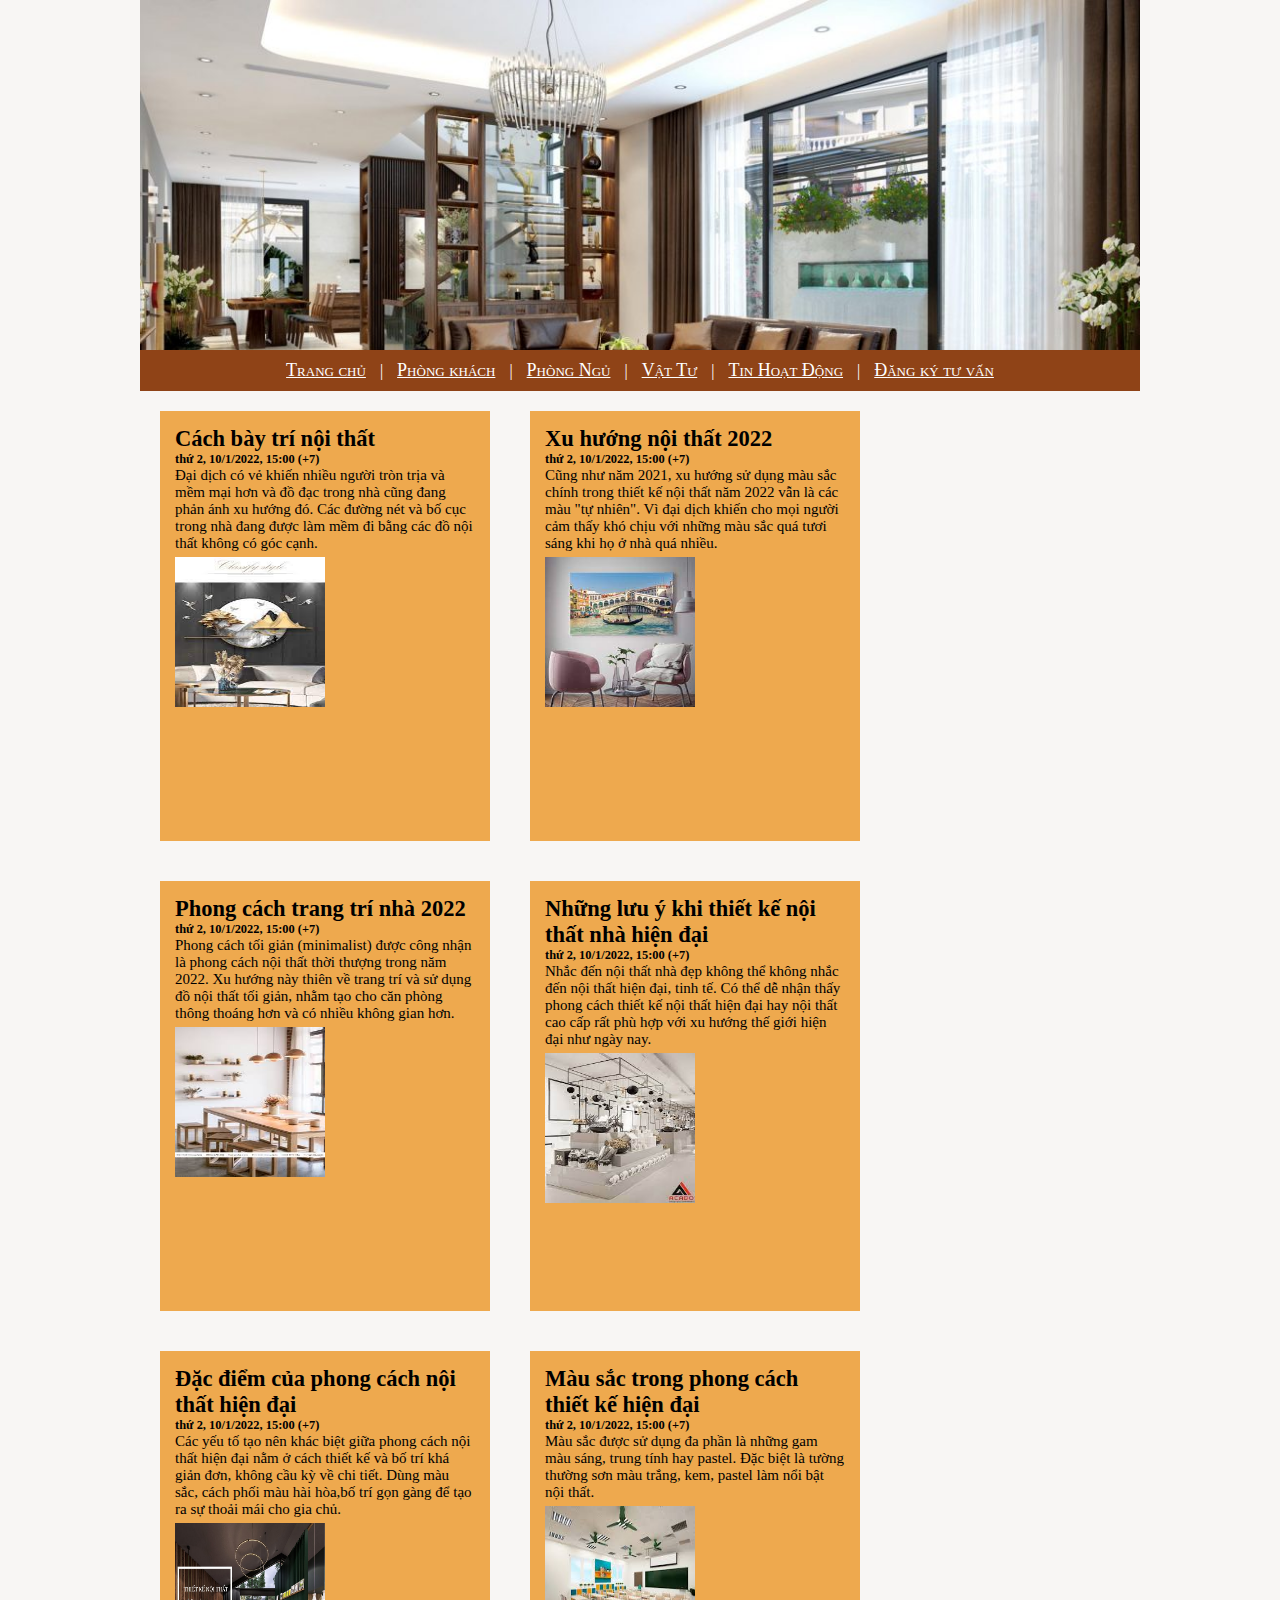
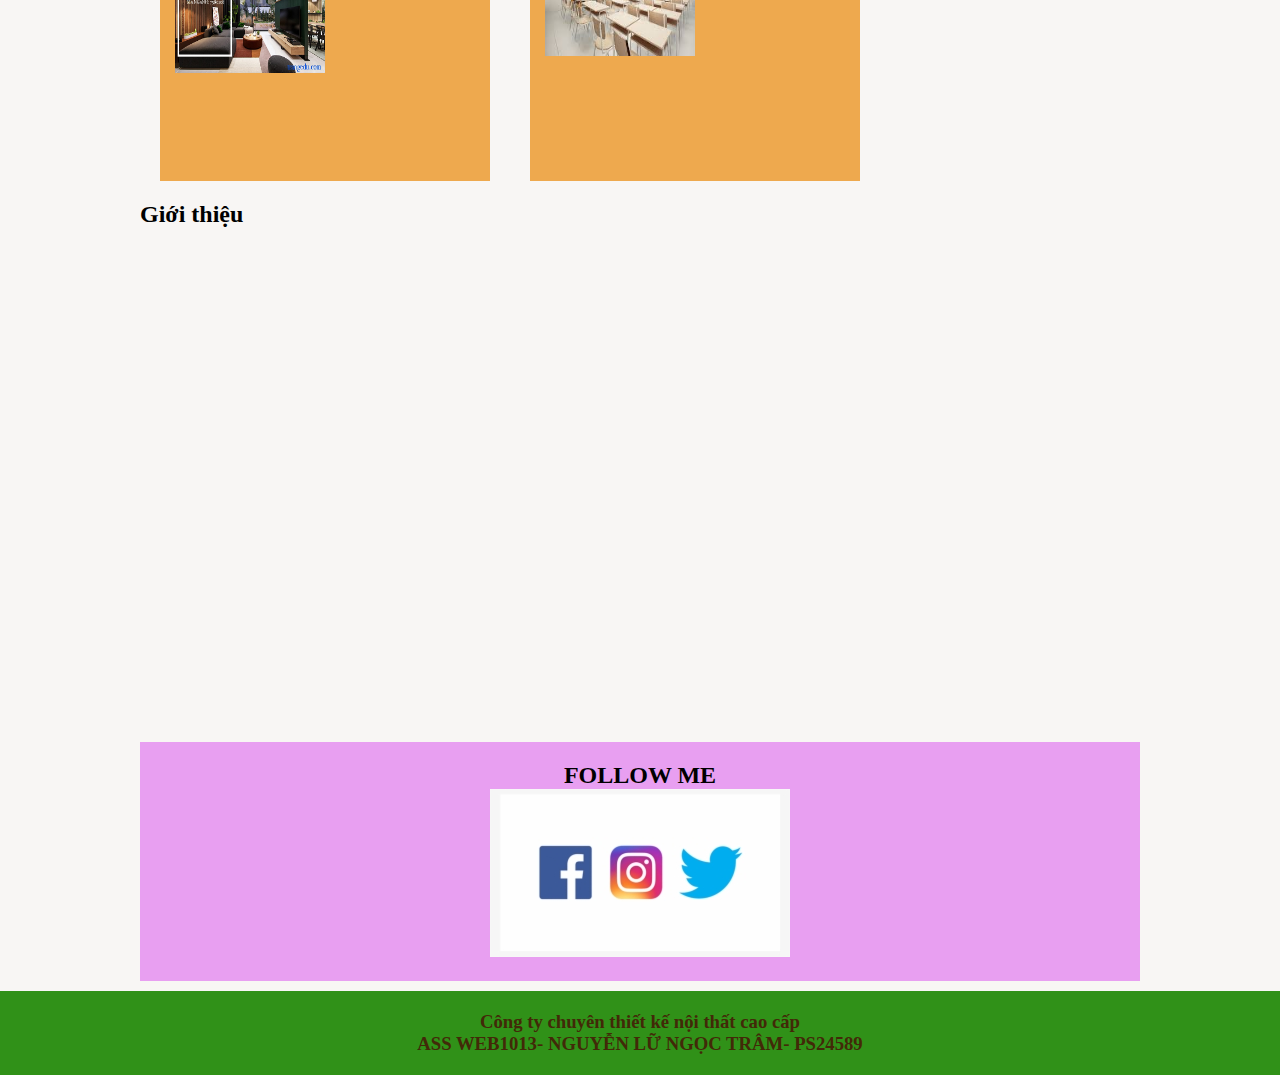
<file: index.html>
<!DOCTYPE html>
<html lang="en">
<head>
    <meta charset="UTF-8">
    <meta http-equiv="X-UA-Compatible" content="IE=edge">
    <meta name="viewport" content="width=device-width, initial-scale=1.0">
    <title>ASS</title>
    <link href="css/style.css" rel="stylesheet" />
</head>
<body>
    <div class="container">     
        <header>
        </header>     
        <nav>
            <a href="index.html">Trang chủ</a> | 
            <a href="phongkhach.html">Phòng khách</a> |  
            <a href="phongngu.html" >Phòng Ngủ</a> |  
            <a href="Vattu.html">Vật Tư</a> |  
            <a href="tinhoatdong.html">Tin Hoạt Động</a> | 
            <a href="dangky.html">Đăng ký tư vấn</a> 
            
        </nav>
            <div class="row">
                <div class="leftcolumn">
                <div class="card-news">
                    <h2>Cách bày trí nội thất</h2>
                    <h5>thứ 2, 10/1/2022, 15:00 (<GMT>+7)</h5>
                    <p>Đại dịch có vẻ khiến nhiều người tròn trịa và mềm mại hơn và đồ đạc trong nhà cũng đang phản ánh xu hướng đó. Các đường nét và bố cục trong nhà đang được làm mềm đi bằng các đồ nội thất không có góc cạnh.</p>
                    <a href="asm5.html"><img class="images" src="./img/nt4.jfif"  /></a>
                   
                    </div>
                    
                <div class="card-news">
                <h2>Xu hướng nội thất 2022</h2>
                <h5>thứ 2, 10/1/2022, 15:00 (<GMT>+7)</h5>
                <p>Cũng như năm 2021, xu hướng sử dụng màu sắc chính trong thiết kế nội thất năm 2022 vẫn là các màu "tự nhiên". Vì đại dịch khiến cho mọi người cảm thấy khó chịu với những màu sắc quá tươi sáng khi họ ở nhà quá nhiều.</p>
                <a href="asm5.html"><img class="images" src="./img/nt3.jfif"  /></a>
                
                </div>
                        
                <div class="card-news">
                <h2>Phong cách trang trí nhà 2022</h2>
                <h5>thứ 2, 10/1/2022, 15:00 (<GMT>+7)</h5>
                <p>Phong cách tối giản (minimalist) được công nhận là phong cách nội thất thời thượng trong năm 2022. Xu hướng này thiên về trang trí và sử dụng đồ nội thất tối giản, nhằm tạo cho căn phòng thông thoáng hơn và có nhiều không gian hơn.</p>
                <a href="asm5.html"><img class="images" src="./img/nt 5.jfif" /></a>
                 
                </div>
                <div class="card-news">
                    <h2>Những lưu ý khi thiết kế nội thất nhà hiện đại</h2>
                    <h5>thứ 2, 10/1/2022, 15:00 (<GMT>+7)</h5>
                    <p>Nhắc đến nội thất nhà đẹp không thể không nhắc đến nội thất hiện đại, tinh tế. Có thể dễ nhận thấy phong cách thiết kế nội thất hiện đại hay nội thất cao cấp rất phù hợp với xu hướng thế giới hiện đại như ngày nay.</p>
                    <a href="asm5.html"><img class="images" src="./img/nt 2.jfif " /></a>
                     
                    </div>
                    <div class="card-news">
                        <h2>Đặc điểm của phong cách nội thất hiện đại</h2>
                        <h5>thứ 2, 10/1/2022, 15:00 (<GMT>+7)</h5>
                        <p>Các yếu tố tạo nên khác biệt giữa phong cách nội thất hiện đại nằm ở cách thiết kế và bố trí khá giản đơn, không cầu kỳ về chi tiết. Dùng màu sắc, cách phối màu hài hòa,bố trí gọn gàng để tạo ra sự thoải mái cho gia chủ. </p>
                        <a href="asm5.html"><img class="images" src="./img/nt 6.jpg"/></a>
                        
                        </div>
                        <div class="card-news">
                            <h2>Màu sắc trong phong cách thiết kế hiện đại</h2>
                            <h5>thứ 2, 10/1/2022, 15:00 (<GMT>+7)</h5>
                            <p>Màu sắc được sử dụng đa phần là những gam màu sáng, trung tính hay pastel. Đặc biệt là tường thường sơn màu trắng, kem, pastel làm nổi bật nội thất.</p>
                            <a href="asm5.html"><img class="images" src="./img/nt 7.jfif " /></a>
                             
                            </div>
                </div>
                </div>
           
    <div class="rightcolumn">
        <div class="car">
        <h2> Giới thiệu</h2>
        <iframe width="500" height="250" src="https://www.youtube.com/embed/kkYNmf8SWvw" title="YouTube video player" frameborder="0" allow="accelerometer; autoplay; clipboard-write; encrypted-media; gyroscope; picture-in-picture" allowfullscreen></iframe>
        
        </div>
    <div class="card">
        <h2> FOLLOW ME</h2>
        <img   src="./img/follow me 2.png">
        </div>
        </div>
        </div>
           <div class="footer">
           <h3> Công ty chuyên thiết kế nội thất cao cấp<br> ASS WEB1013- NGUYỄN LỮ NGỌC TRÂM- PS24589 </h3>
         
        </div> 
    
</body>
</html>
</file>
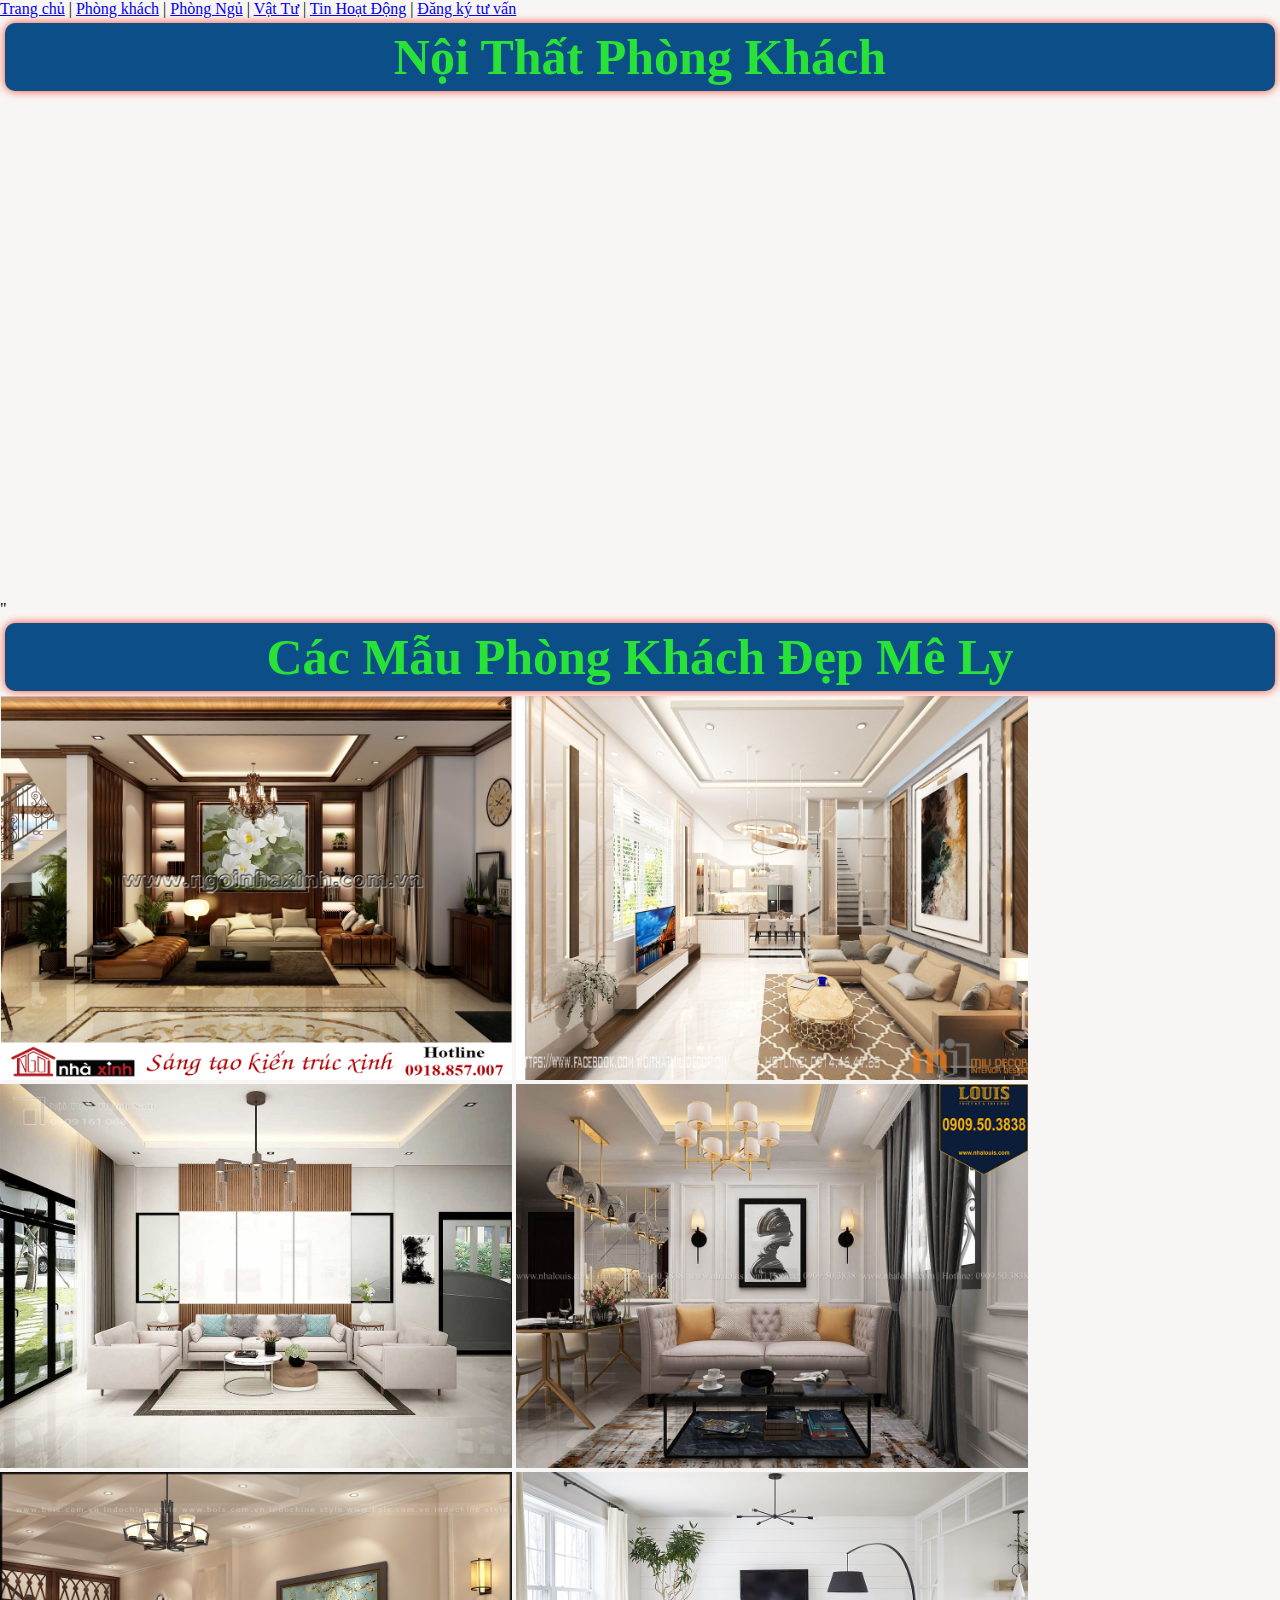
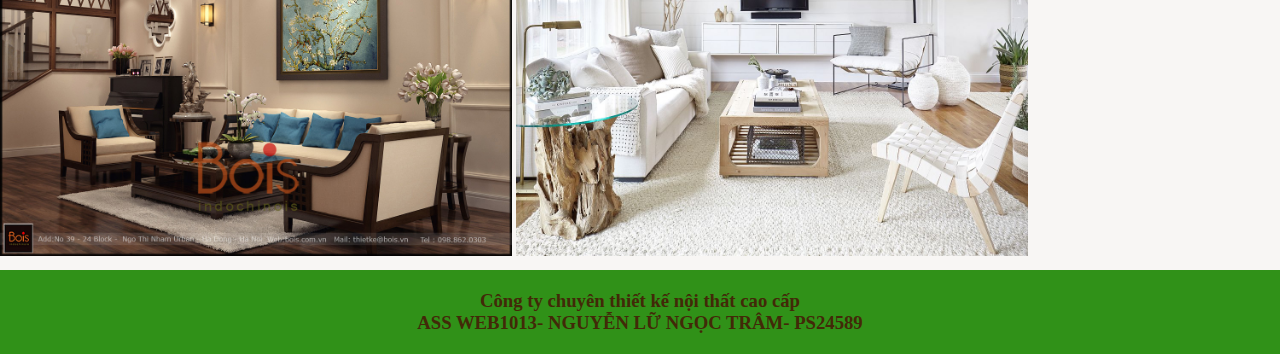
<file: phongkhach.html>
<!DOCTYPE html>
<html lang="en">
<head>
    <meta charset="UTF-8">
    <meta http-equiv="X-UA-Compatible" content="IE=edge">
    <meta name="viewport" content="width=device-width, initial-scale=1.0">
    <title>khách</title>
    <link href="css/style.css" rel="stylesheet" />
</head>
<body>
    <nav>
        <a href="index.html">Trang chủ</a> | 
        <a href="phongkhach.html">Phòng khách</a> |  
        <a href="phongngu.html" >Phòng Ngủ</a> |  
        <a href="Vattu.html">Vật Tư</a> |  
        <a href="tinhoatdong.html">Tin Hoạt Động</a> | 
        <a href="dangky.html">Đăng ký tư vấn</a> 
    </nav>
           
    <div class="khach">
        <h2>Nội Thất Phòng Khách </h2>
    <div class="wrapper">
        <iframe  src="https://www.youtube.com/embed/3-FfZd0FFS4" title="YouTube video player" frameborder="0" allow="accelerometer; autoplay; clipboard-write; encrypted-media; gyroscope; picture-in-picture" allowfullscreen></iframe>" 
    </div>
    <div class="prod">
        <h3>Các Mẫu Phòng Khách Đẹp Mê Ly</h3>
        <img class="image" width="40%" src="./img/K1.jpg" />
        <img class="image" width="40%" src="./img/K2.jpg" />
        <img class="image" width="40%" src="./img/K3.jpg" />
        <img class="image" width="40%" src="./img/K4.jpg" />
        <img class="image" width="40%" src="./img/k5.jpg" />
        <img class="image" width="40%" src="./img/k6.jpg" />
        <div class="footer">
        <h3> Công ty chuyên thiết kế nội thất cao cấp<br> ASS WEB1013- NGUYỄN LỮ NGỌC TRÂM- PS24589 </h3>
          
         </div> 
     
       
       
    
        
       
        
       
    </div>
</body>
</html>
</file>
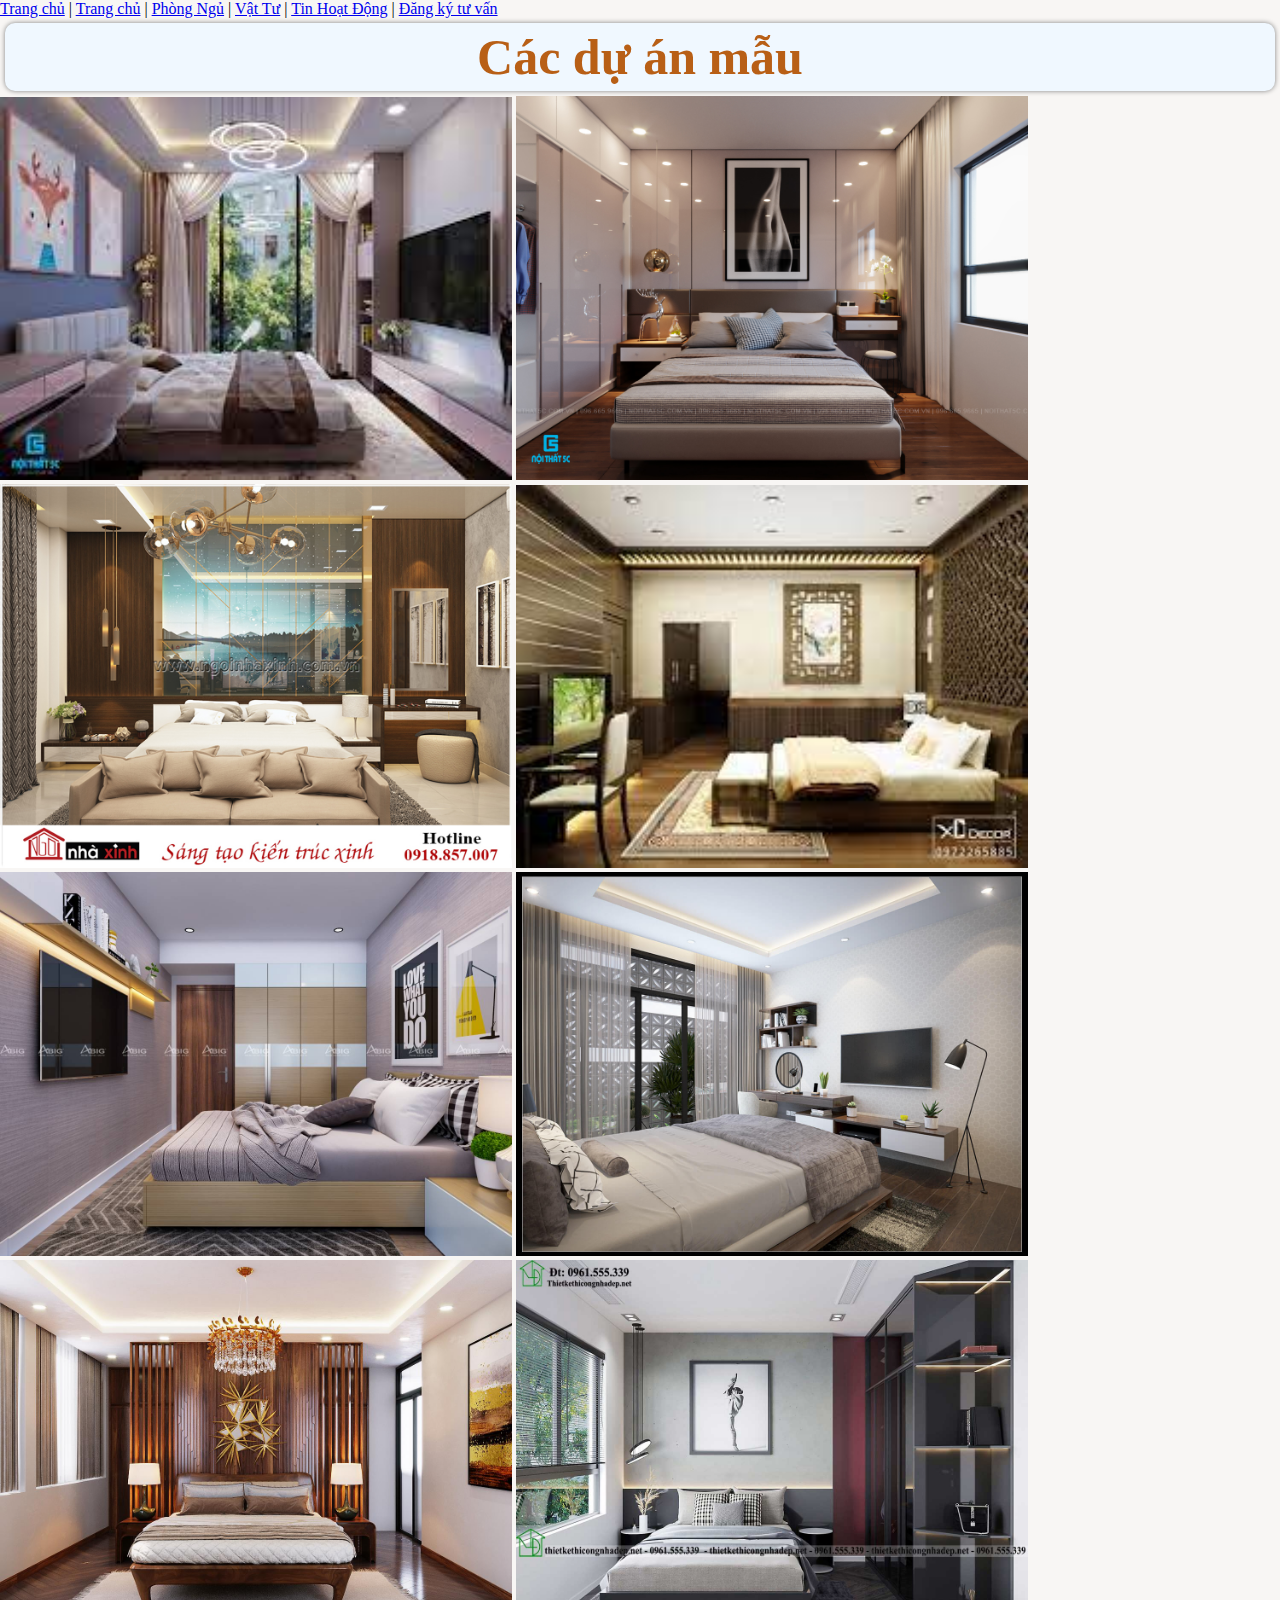
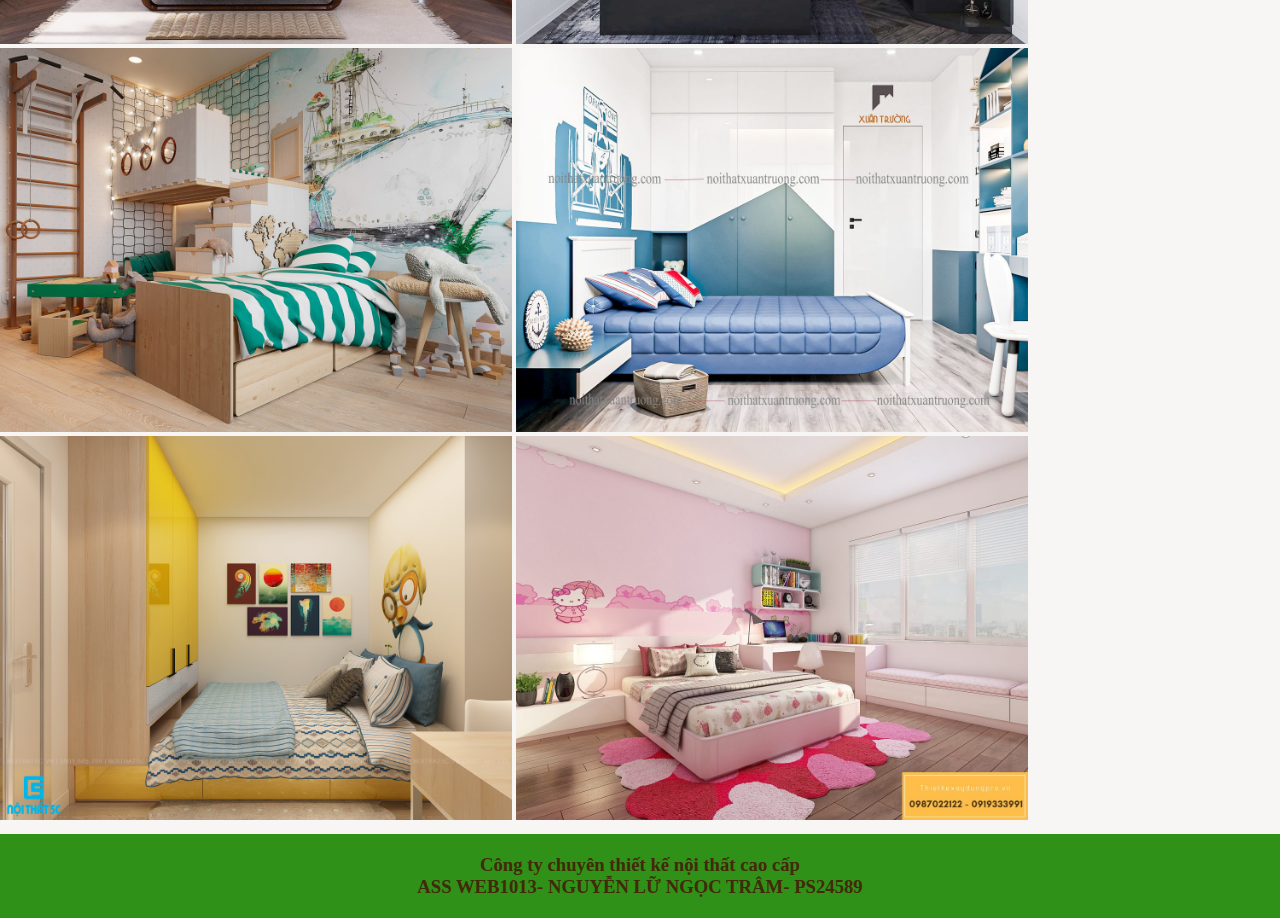
<file: phongngu.html>
<!DOCTYPE html>
<html lang="en">
<head>
    <meta charset="UTF-8">
    <meta http-equiv="X-UA-Compatible" content="IE=edge">
    <meta name="viewport" content="width=device-width, initial-scale=1.0">
    <title>ngủ</title>
    <link href="css/style.css" rel="stylesheet" />
    
</head>
<body>
    <nav>
        <a href="index.html">Trang chủ</a> | 
        <a href="phongkhach.html">Trang chủ</a> |  
        <a href="phongngu.html" >Phòng Ngủ</a> |  
        <a href="Vattu.html">Vật Tư</a> |  
        <a href="tinhoatdong.html">Tin Hoạt Động</a> | 
        <a href="dangky.html">Đăng ký tư vấn</a> 
    </nav>
    <div class="prod">
        <h2>Các dự án mẫu</h2>
     <img class="image" width="40%" src="./img/ngủ 1.jfif" />
     <img class="image" width="40%" src="./img/ngủ 2.jpg" />
     <img class="image" width="40%" src="./img/ngủ 3.jpg" />
     <img class="image" width="40%" src="./img/ngủ 4.jfif" />
     <img class="image" width="40%" src="./img/ngủ 5.jpg" />
     <img class="image" width="40%" src="./img/ngủ 6.jpg" />
     <img class="image" width="40%" src="./img/ngủ 7.jpg" />
     <img class="image" width="40%" src="./img/ngủ 8.jpg" />
     <img class="image" width="40%" src="./img/ngủ 9.jpg" />
     <img class="image" width="40%" src="./img/ngủ 10.jpg" />
     <img class="image" width="40%" src="./img/ngủ 11.jpg" />
     <img class="image" width="40%" src="./img/ngủ 12.jpg" />
    </div>
    <div class="footer">
        <h3> Công ty chuyên thiết kế nội thất cao cấp<br> ASS WEB1013- NGUYỄN LỮ NGỌC TRÂM- PS24589 </h3>
      
     </div> 
 
              
</body>
</html>
</file>
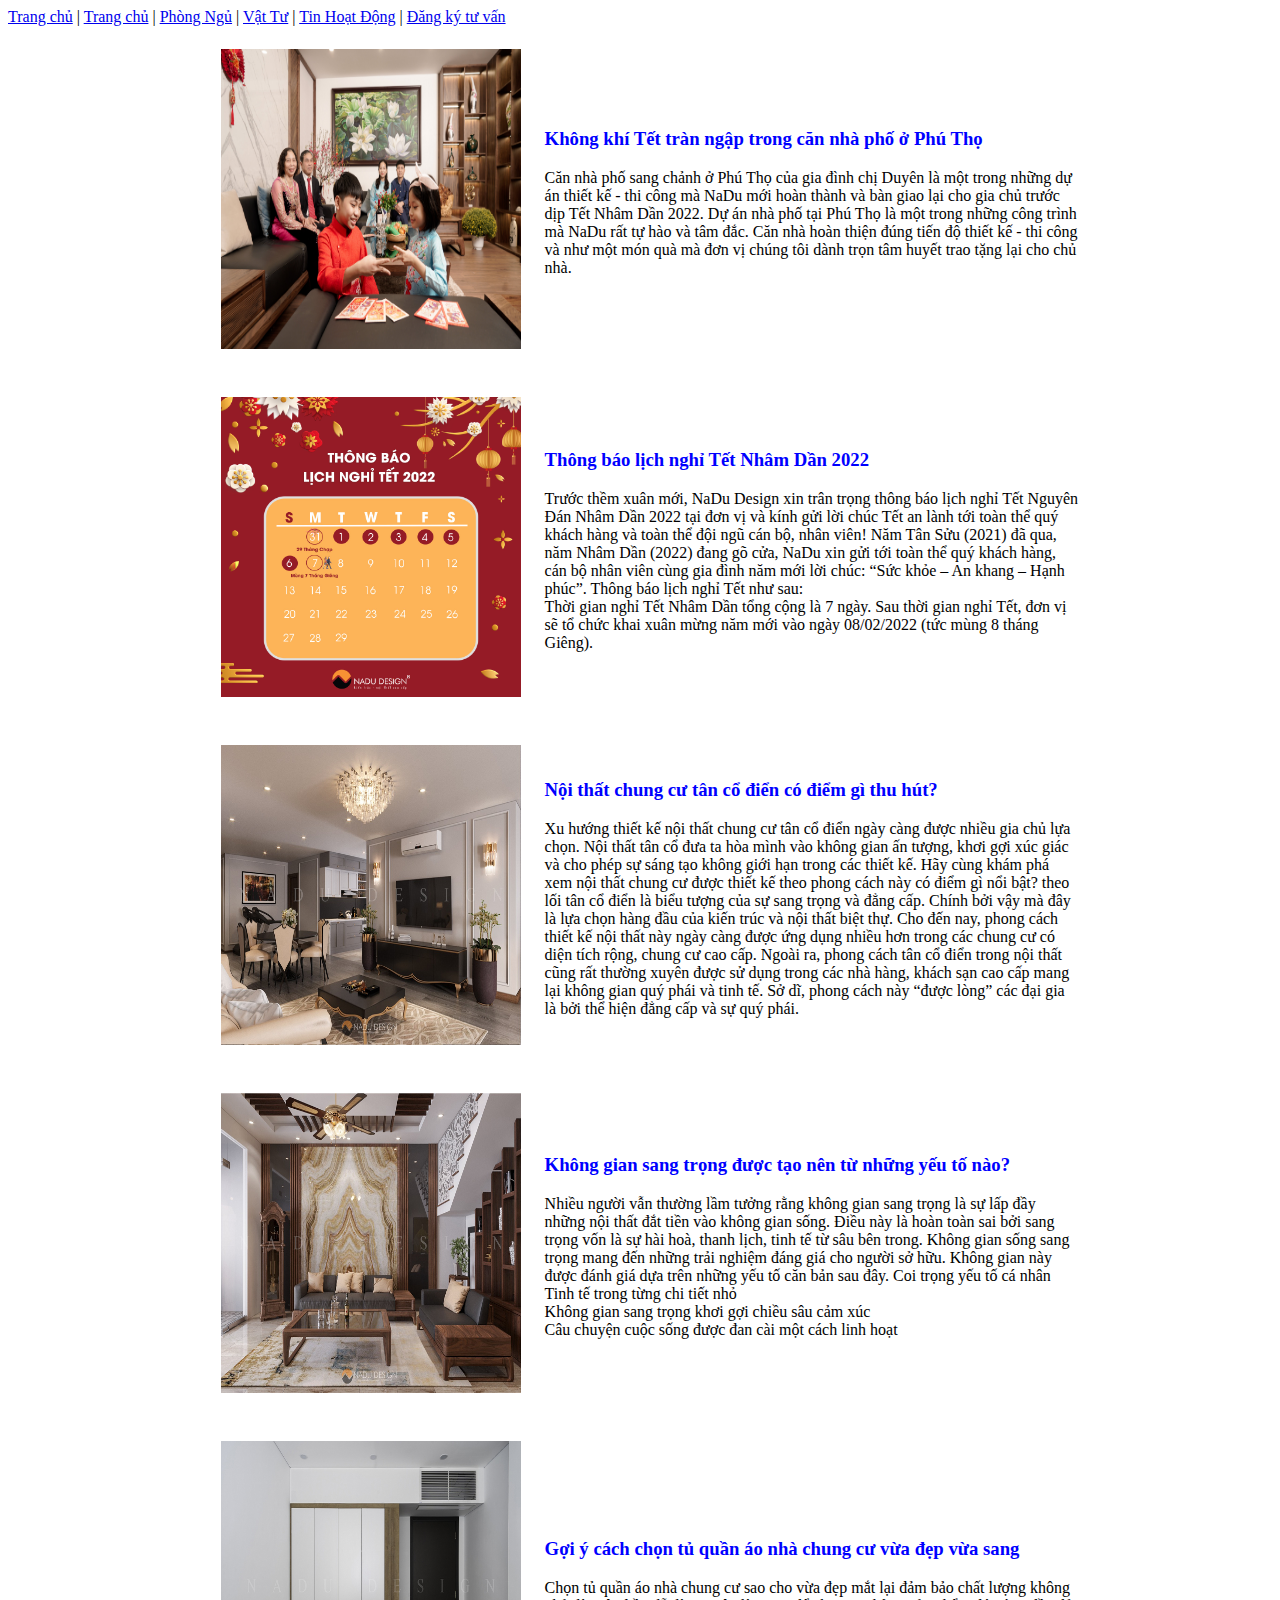
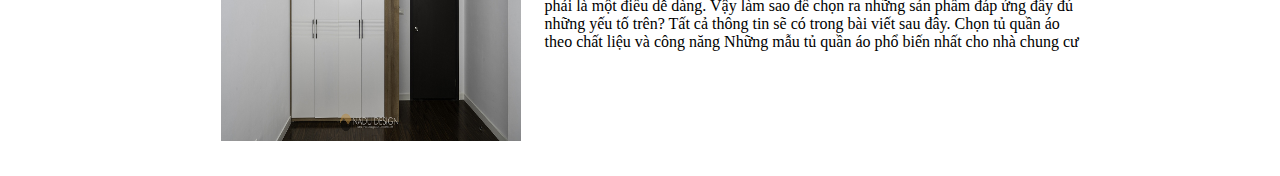
<file: tinhoatdong.html>
<!DOCTYPE html>
<html lang="en">
<head>
    <meta charset="UTF-8">
    <meta http-equiv="X-UA-Compatible" content="IE=edge">
    <meta name="viewport" content="width=device-width, initial-scale=1.0">
    <title>tintuc</title>
    <link href="css/tinhoatdong.css" rel="stylesheet" />
    
</head>
<body>
   <nav>
      <a href="index.html">Trang chủ</a> | 
      <a href="phongkhach.html">Trang chủ</a> |  
      <a href="phongngu.html" >Phòng Ngủ</a> |  
      <a href="Vattu.html">Vật Tư</a> |  
      <a href="tinhoatdong.html">Tin Hoạt Động</a> | 
      <a href="dangky.html">Đăng ký tư vấn</a> 
  </nav>
    <table width="70%" align="center" border="0">
        <tr>
               <td><img src="./img/tin1.jpg" alt=""></td>
            <td>
            <h3>Không khí Tết tràn ngập trong căn nhà phố ở Phú Thọ</h3>
            <p>
                Căn nhà phố sang chảnh ở Phú Thọ của gia đình chị Duyên là một trong những dự án thiết kế - thi công mà NaDu mới hoàn thành và bàn giao lại cho gia chủ trước dịp Tết Nhâm Dần 2022.
                Dự án nhà phố tại Phú Thọ là một trong những công trình mà NaDu rất tự hào và tâm đắc. Căn nhà hoàn thiện đúng tiến độ thiết kế - thi công và như một món quà mà đơn vị chúng tôi dành trọn tâm huyết trao tặng lại cho chủ nhà.
            </p>
        </td>
        </tr>
        <tr>
            <td><img  src="./img/tin2.jpg" alt=""></td>
         <td>
         <h3>Thông báo lịch nghỉ Tết Nhâm Dần 2022</h3>
         <p>
            Trước thềm xuân mới, NaDu Design xin trân trọng thông báo lịch nghỉ Tết Nguyên Đán Nhâm Dần 2022 tại đơn vị và kính gửi lời chúc Tết an lành tới toàn thể quý khách hàng và toàn thể đội ngũ cán bộ, nhân viên!
            Năm Tân Sửu (2021) đã qua, năm Nhâm Dần (2022) đang gõ cửa, NaDu xin gửi tới toàn thể quý khách hàng, cán bộ nhân viên cùng gia đình năm mới lời chúc: “Sức khỏe – An khang – Hạnh phúc”.
            Thông báo lịch nghỉ Tết như sau:<br>
            Thời gian nghỉ Tết Nhâm Dần tổng cộng là 7 ngày. Sau thời gian nghỉ Tết, đơn vị sẽ tổ chức khai xuân mừng năm mới vào ngày 08/02/2022 (tức mùng 8 tháng Giêng).
         </p>
     </td>
     </tr>
     <tr>
        <td><img src="./img/tin3.png" alt=""></td>
     <td>
     <h3>Nội thất chung cư tân cổ điển có điểm gì thu hút?</h3>
     <p>
        Xu hướng thiết kế nội thất chung cư tân cổ điển ngày càng được nhiều gia chủ lựa chọn. Nội thất tân cổ đưa ta hòa mình vào không gian ấn tượng, khơi gợi xúc giác và cho phép sự sáng tạo không giới hạn trong các thiết kế. Hãy cùng khám phá xem nội thất chung cư được thiết kế theo phong cách này có điểm gì nổi bật?
        theo lối tân cổ điển là biểu tượng của sự sang trọng và đẳng cấp. Chính bởi vậy mà đây là lựa chọn hàng đầu của kiến trúc và nội thất biệt thự. Cho đến nay, phong cách thiết kế nội thất này ngày càng được ứng dụng nhiều hơn trong các chung cư có diện tích rộng, chung cư cao cấp.
        Ngoài ra, phong cách tân cổ điển trong nội thất cũng rất thường xuyên được sử dụng trong các nhà hàng, khách sạn cao cấp mang lại không gian quý phái và tinh tế. Sở dĩ, phong cách này “được lòng” các đại gia là bởi thể hiện đẳng cấp và sự quý phái.
     </p>
 </td>
 </tr>
 <tr>
    <td><img src="./img/tin4.png" alt=""></td>
 <td>
 <h3>Không gian sang trọng được tạo nên từ những yếu tố nào?</h3>
 <p>
    Nhiều người vẫn thường lầm tưởng rằng không gian sang trọng là sự lấp đầy những nội thất đắt tiền vào không gian sống. Điều này là hoàn toàn sai bởi sang trọng vốn là sự hài hoà, thanh lịch, tinh tế từ sâu bên trong. Không gian sống sang trọng mang đến những trải nghiệm đáng giá cho người sở hữu. Không gian này được đánh giá dựa trên những yếu tố căn bản sau đây.
    Coi trọng yếu tố cá nhân<br>
    Tinh tế trong từng chi tiết nhỏ<br>
    Không gian sang trọng khơi gợi chiều sâu cảm xúc<br>
    Câu chuyện cuộc sống được đan cài một cách linh hoạt<br>
 </p>
</td>
</tr>
<tr>
    <td><img src="./img/tin5.png" alt=""></td>
 <td>
 <h3>Gợi ý cách chọn tủ quần áo nhà chung cư vừa đẹp vừa sang</h3>
 <p>
    Chọn tủ quần áo nhà chung cư sao cho vừa đẹp mắt lại đảm bảo chất lượng không phải là một điều dễ dàng. Vậy làm sao để chọn ra những sản phẩm đáp ứng đầy đủ những yếu tố trên? Tất cả thông tin sẽ có trong bài viết sau đây.
    Chọn tủ quần áo theo chất liệu và công năng
    Những mẫu tủ quần áo phổ biến nhất cho nhà chung cư
 </p>
</td>
</tr>
    </table>
</body>
</html>
</file>
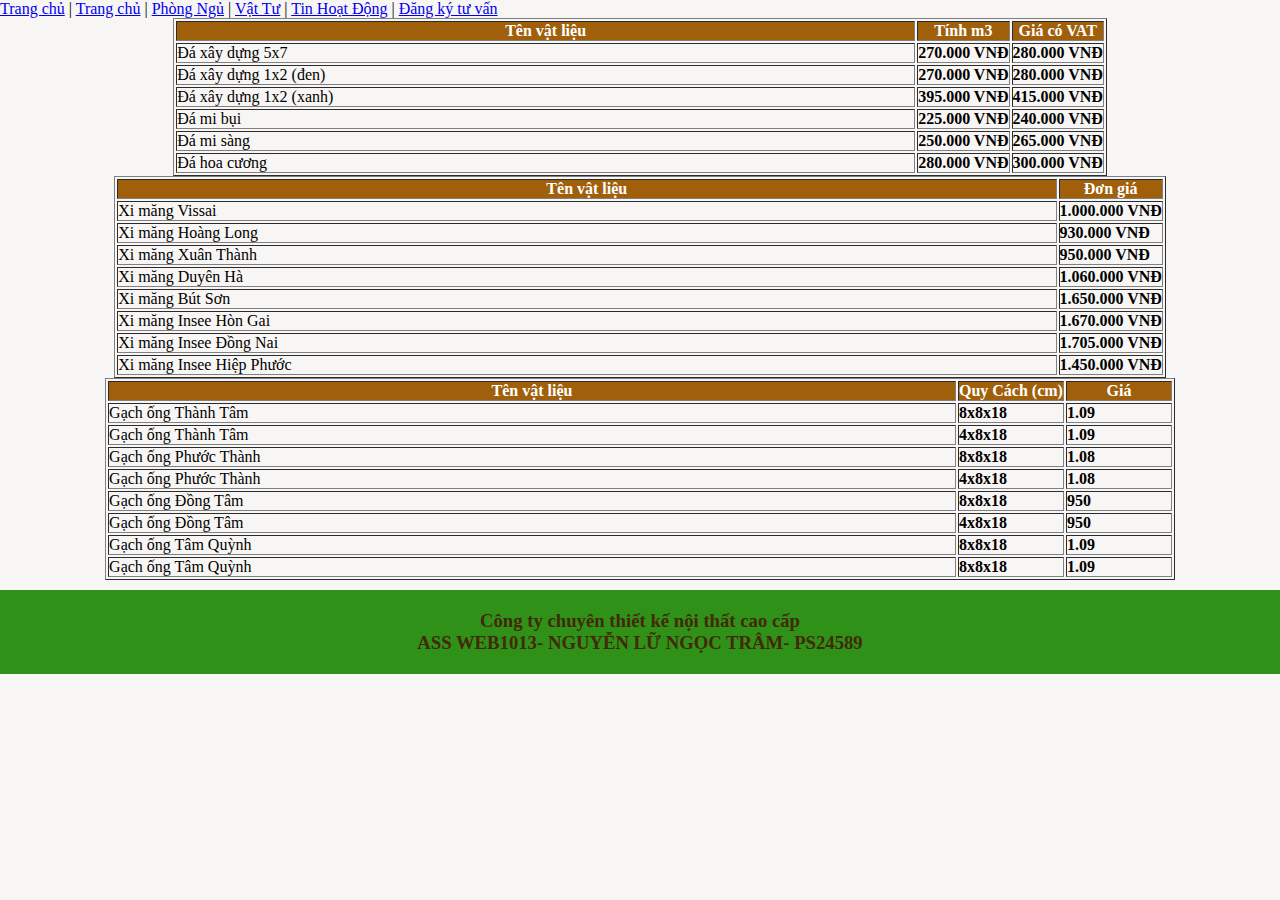
<file: Vattu.html>
<!DOCTYPE html>
<html lang="en">
<head>
    <meta charset="UTF-8">
    <meta http-equiv="X-UA-Compatible" content="IE=edge">
    <meta name="viewport" content="width=device-width, initial-scale=1.0">
    <title>vat tu</title>
    <link href="css/style.css" rel="stylesheet" />
</head>
<body>
    <nav>
        <a href="index.html">Trang chủ</a> | 
        <a href="phongkhach.html">Trang chủ</a> |  
        <a href="phongngu.html" >Phòng Ngủ</a> |  
        <a href="Vattu.html">Vật Tư</a> |  
        <a href="tinhoatdong.html">Tin Hoạt Động</a> | 
        <a href="dangky.html">Đăng ký tư vấn</a> 
    </nav>
    <table border="1"  align="center">
       <tr class="xanh">
            <th>Tên vật liệu</th>
            <th>Tính m3</th>
            <th>Giá có VAT </th>
        </tr>
        
        <tr>
            <td>Đá xây dựng 5x7</td>
            <td class="do">270.000 VNĐ</td>
            <td class="rong">280.000 VNĐ</td>
        </tr>
        <tr>
            <td>Đá xây dựng 1x2 (đen)</td>
            <td class="do">270.000 VNĐ</td>
            <td class="rong">280.000 VNĐ</td>
        </tr>
        <tr>
            <td>Đá xây dựng 1x2 (xanh)</td>
            <td class="do">395.000 VNĐ</td>
            <td class="rong">415.000 VNĐ</td>
        </tr>
        <tr>
            <td>Đá mi bụi</td>
            <td class="do">225.000 VNĐ</td>
            <td class="rong">240.000 VNĐ</td>
        </tr>
        <tr>
            <td>Đá mi sàng</td>
            <td class="do">250.000 VNĐ</td>
            <td class="rong">265.000 VNĐ</td>
        </tr>
        <tr>
            <td>Đá hoa cương</td>
            <td class="do">280.000 VNĐ</td>
            <td class="rong">300.000 VNĐ</td>
        </tr>
        
<table border="1"  align="center">
    <tr class="xanh">
     <th>Tên vật liệu</th>
     <th>Đơn giá</th>
</tr>
    <tr>
        <td>Xi măng Vissai</td>
        <td class="do">1.000.000 VNĐ</td>
    </tr>
    <tr>
        <td>Xi măng Hoàng Long </td>
        <td class="do">930.000 VNĐ</td>
    </tr>
    <tr>
        <td>Xi măng Xuân Thành</td>
        <td class="do">950.000 VNĐ</td>
    </tr>
    <tr>
        <td>Xi măng Duyên Hà</td>
        <td class="do">1.060.000 VNĐ</td>
    </tr>
    <tr>
        <td>Xi măng Bút Sơn</td>
        <td class="do">1.650.000 VNĐ</td>
    </tr>
    <tr>
        <td>Xi măng Insee Hòn Gai</td>
        <td class="do">1.670.000 VNĐ</td>
    </tr>
    <tr>
        <td>Xi măng Insee Đồng Nai</td>
        <td class="do">1.705.000 VNĐ</td>
    </tr>
    <tr>
        <td>Xi măng Insee Hiệp Phước</td>
        <td class="do">1.450.000 VNĐ</td>
    </tr>
    <table border="1"  align="center">
        <tr class="xanh">
             <th>Tên vật liệu</th>
             <th>Quy Cách (cm)</th>
             <th>Giá  </th>
         </tr>
         <tr>
            <td>Gạch ống Thành Tâm</td>
            <td class="do">8x8x18</td>
            <td class="rong"> 1.09</td>
        </tr>
        <tr>
            <td>Gạch ống Thành Tâm</td>
            <td class="do">4x8x18</td>
            <td class="rong"> 1.09</td>
        </tr>
        <tr>
            <td>Gạch ống  Phước Thành </td>
            <td class="do">8x8x18</td>
            <td class="rong"> 1.08</td>
        </tr>
        <tr>
            <td>Gạch ống Phước Thành</td>
            <td class="do">4x8x18</td>
            <td class="rong"> 1.08</td>
        </tr>
        <tr>
            <td>Gạch ống Đồng Tâm</td>
            <td class="do">8x8x18</td>
            <td class="rong"> 950</td>
        </tr>
        <tr>
            <td>Gạch ống Đồng  Tâm</td>
            <td class="do">4x8x18</td>
            <td class="rong"> 950</td>
        </tr>
        <tr>
            <td>Gạch ống Tâm Quỳnh</td>
            <td class="do">8x8x18</td>
            <td class="rong"> 1.09</td>
        </tr>
        <tr>
            <td>Gạch ống Tâm Quỳnh</td>
            <td class="do">8x8x18</td>
            <td class="rong"> 1.09</td>
        </tr>
       
    </table>
    <div class="footer">
        <h3> Công ty chuyên thiết kế nội thất cao cấp<br> ASS WEB1013- NGUYỄN LỮ NGỌC TRÂM- PS24589 </h3>
      
     </div> 
</body>
</html>
</file>
<file: css/style.css>
body{
  padding:0px; 
  margin:0px;
  background-color: rgb(248, 246, 244); 
}
.container{
  max-width:1000px; 
  margin:0 auto;
}

.container > header{
     
  background-image: url('/img/nt\ ha\ dep.jpg'); 
  background-size: 100%; 
  height:100px; 
  padding-top:25%; 
  
}
 

.container > nav{  
  line-height:40px; 
  background-color:rgb(143, 67, 23); 
  color:white; 
  text-align:center; 
  font-variant:small-caps;
  
} 
.container > nav > a{
    color:white; 
     text-decoration:underline; 
      margin:0 10px; 
      font-size: large;
     
} 
.container > nav > a:hover{
    color:yellow; 
    text-decoration:underline; 
} 
.leftcolumn { 
    float: left;  
     width: 75%;
}
.vmenu > rightcolumn{

   float: right; 
   width:25%;   
   background-color: #f1b05a; 
   padding-right: 20px; 
}
.images {  
width: 50%; 
height: 150px; 
padding-top: 5px;
} 
.card-news {   
  width:300px; 
  height: 400px;
 font-size: 15px;
  background-color: rgb(238, 169, 78); 
  padding: 15px;   
  margin: 20px;   
  float: left; 
} 
.card-news:hover{
  transform: scale(1.05);
  box-shadow: gray 10px 10px 6px ;
}
.row:after { 
   content: "";  
  display: table;  
  clear: both;
} 
.card{  
  background-color: rgb(232, 159, 241); 
  padding: 20px;   
  margin-top: 10px;  
  text-align: center;  
}
.car>img{
  width: 20%;
  height: 50px;
}
.footer {   
 padding: 20px;   
 text-align: center;   
 background: rgb(48, 145, 24);  
 margin-top: 10px; 
} 
.footer>h3{
  color: #422908;
}
*{
  padding: 0;
  margin: 0;
}

.prod>h2{
  border-radius:10px; 
  box-shadow:0 0 5px gray ;
  margin:5px ;
  padding:5px; 
  text-align:center ;
  position:relative;
  color:rgb(184, 95, 22);
  background-color: aliceblue;
  font-size: 50px;
  
}
.prod>image{
padding: 30px;
margin: 20px;
width: 40%;
}

.prod>image:hover{
transform: scale(1.05);
box-shadow: 0 0 10px  #683e06;
}
.khach>h2{
   border-radius: 10px;
  box-shadow:0 0 10px rgb(245, 71, 48) ;
  margin:5px ;
  padding:5px; 
  text-align:center ;
  position:relative;
  color:rgb(40, 226, 56);
  background-color: rgb(11, 78, 136);
  font-size: 50px;
}
.khach>p{
 font-size: 20px;
 font-weight: 100;
 color: rgb(128, 101, 15);
}
*{
  margin: auto;
}
.prod>h3{
  border-radius: 10px;
  box-shadow:0 0 10px rgb(245, 71, 48) ;
  margin:5px ;
  padding:5px; 
  text-align:center ;
  position:relative;
  color:rgb(40, 226, 56);
  background-color: rgb(11, 78, 136);
  font-size: 50px;
}
iframe{
  width: 100%;
  height: 500px;
}
.body{
  background-image: url("../img/nền\ 1.jpg");
  
}
.form-group{
  margin: 30px;
}
.form-control{
width:100% ;
padding:10px ;
outline:none ;
border:2px solid gray ;
border-radius:3px;
} 
.form-group > label{
 font-weight:bold ;
font-variant:small-caps ;
padding:10px
}
.form-button{
padding:8px ; 
outline:none; 
border:none; 
border-radius:20px ;
font-weight:bold; 
background-color:white; 
color:orangered ;
box-shadow:inset 0 0 20px blue ;
}
.form-button:hover{
color:blue ;
box-shadow:inset 0 0 20px orangered;
} 
.table{
  border-collapse: collapse;
  width: 50%;
  font-size: 10px;
  text-align: center;
}
.tr{
  height: 40px; 
  width: 20%;
}
.xanh{
  background-color: rgb(160, 95, 10);
  color: rgb(255, 255, 255);
  width: 80%;
}
.do{
  width: 10%;
  font-weight: bold;
}
.rong{
  width: 10%;
  font-weight: bold;
}
</file>
<file: css/tinhoatdong.css>
.td{
    padding: 50px;
    max-width: 30px;
  }
  td:nth-child(1){
    width: 20%;
  }
  td:nth-child(2){
    width: 80%;
  }
  tr{
    height: 100px;
  }
  img{
    height: 300px;
    width: 300px;
    padding: 20px;
  }
  h3{
   color: blue;
  }
</file>
